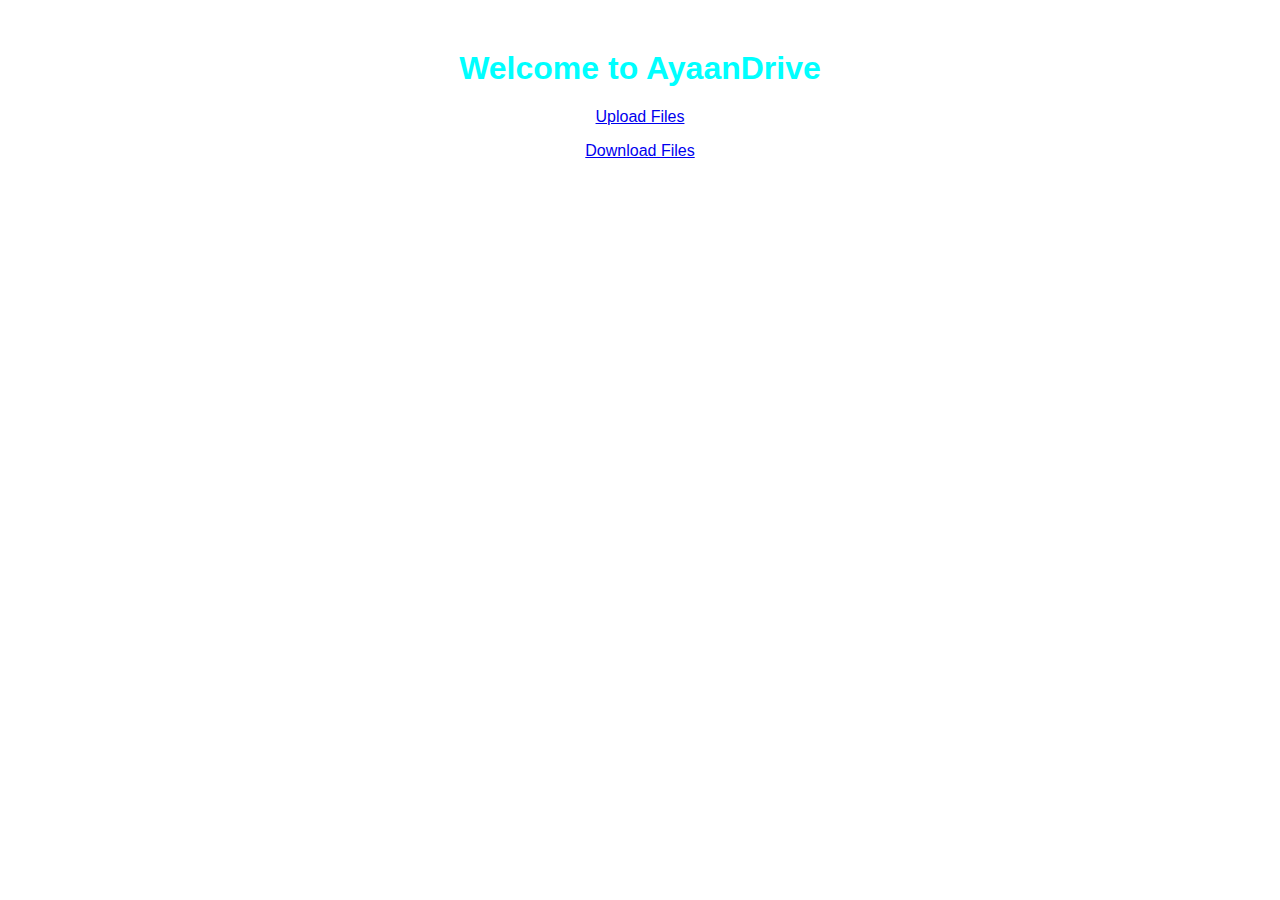
<file: index.html>
<!DOCTYPE html>
<html>
<head>
    <title>AyaanDrive</title>
    <link rel="stylesheet" href="style.css">
</head>
<body>
    <h1>Welcome to AyaanDrive</h1>
    <p><a href="upload.html">Upload Files</a></p>
    <p><a href="download.html">Download Files</a></p>
</body>
</html>
</file>
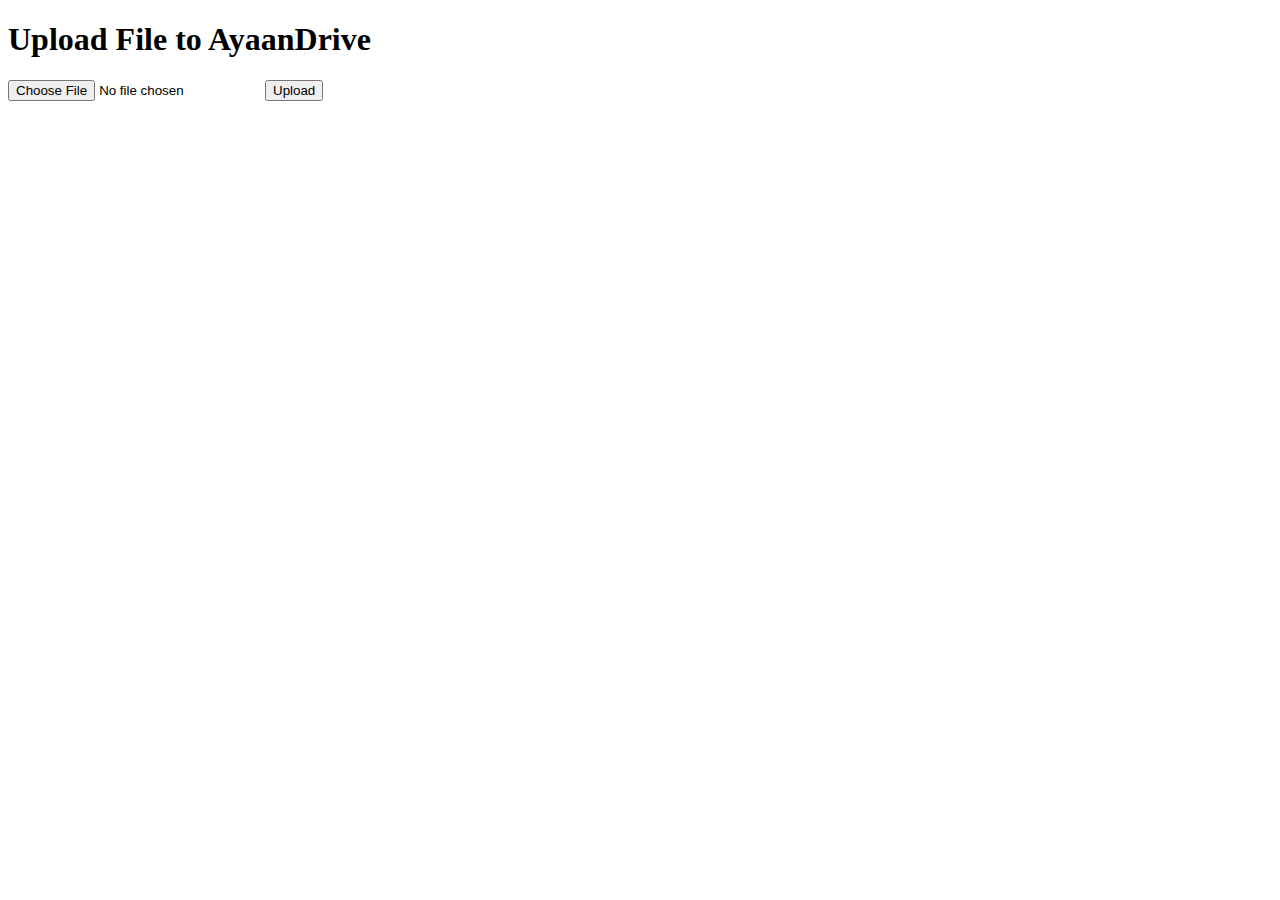
<file: upload.html>
<!DOCTYPE html>
<html>
<head>
    <title>Upload a File</title>
</head>
<body>
    <h1>Upload File to AyaanDrive</h1>
    <form id="uploadForm">
        <input type="file" id="fileInput">
        <button type="submit">Upload</button>
    </form>

    <script type="module" src="upload.js"></script>
</body>
</html>
</file>
<file: style.css>
body {
    font-family: Arial, sans-serif;
    text-align: center;
    margin: 50px;
}

h1 {
    color: cyan;
}
</file>
